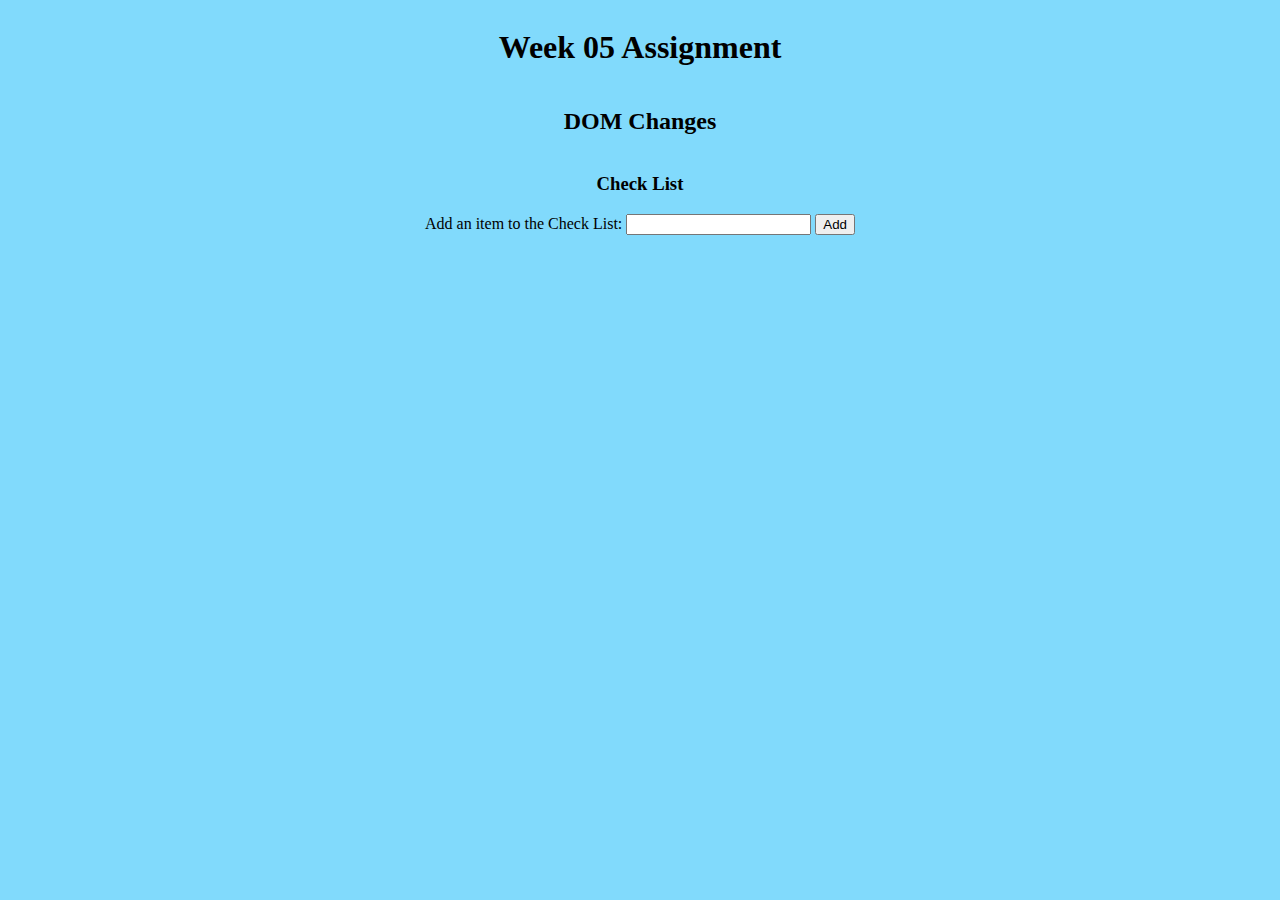
<file: Week 05/week05.html>
<!-- 
	Name: Ivince Pajarin
	Professor: Dr. Anna Baynes
	Class: CSC196W-01 - Web Programming
	Assignment: Week 05 - How to Make Changes to the DOM
	Due date: 3/2/2021 -> Moved to 3/9/2021
	index.html
-->

<!DOCTYPE html>
<html>
  <head>
    <title>Week 05 Assignment - DOM</title>
    <link rel='stylesheet' href='week05.css'>
    <script type="text/javascript" src="week05.js"></script>
  </head>

  <body>
      <h1>Week 05 Assignment</h1>
      <h2>DOM Changes</h2>
      <h3>Check List</h3>
      <div>
        <label for='todo'>
          Add an item to the Check List:
          <input type='todo' name='todo'>
          <button>Add</button>
        </label>
      </div>
      <ul>  
      </ul>
  </body>
</html>
</file>
<file: Week 05/week05.css>
/*
	Name: Ivince Pajarin
	Professor: Dr. Anna Baynes
	Class: CSC196W-01 - Web Programming
	Assignment: Week 05 - How to Make Changes to the DOM
	Due date: 3/2/2021 -> Moved to 3/9/2021
	week05.css
*/

body {
    display: flex;
    flex-direction: column;
    align-items: center;
    background-color: #81dafc;
  }
  
  .todo-delete-btn {
    margin: 5px;
  }
  
  .todo-li {
    margin: 15px 0px;
  }
</file>
